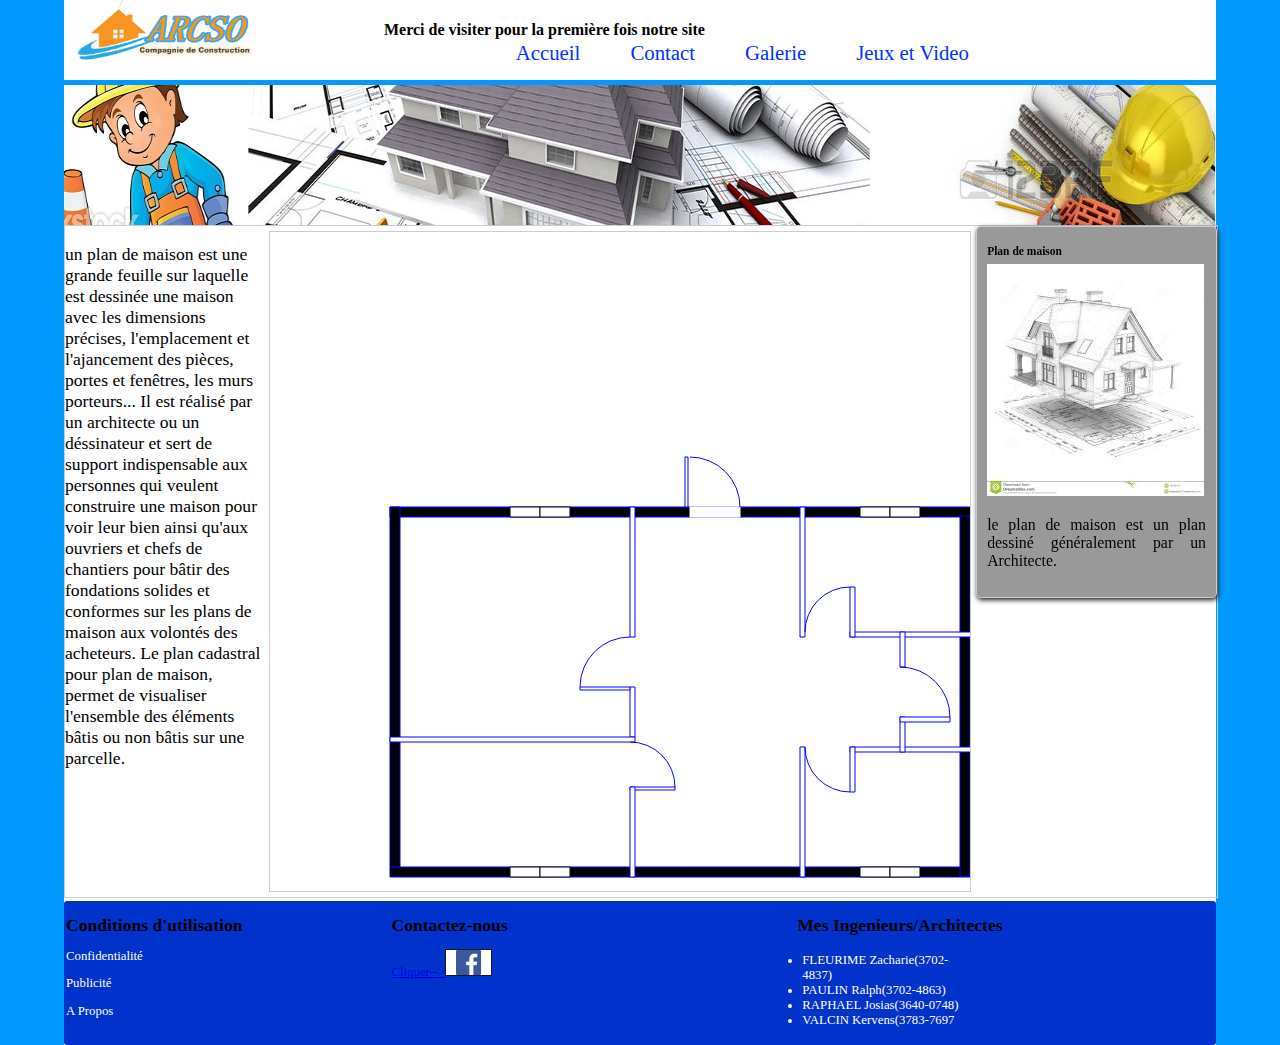
<file: index.html>
<!DOCTYPE html>
<html lang="fr" manifest="manifest.manifest">
	<head>
		<meta charset="utf-8"/>
		<title>Site du ARCSO</title>
		<link rel="stylesheet" href="index.css" />
		<script src="canvas.js"></script>
		<script type="text/javascript">
			function getStorage(){
            var messageH = document.getElementById("messageHeader");
            if(localStorage.getItem("txt_nom") !== null){
                messageH.innerHTML = "<h4>Bienvenue "+localStorage.getItem("txt_nom")+" "+localStorage.getItem("txt_prenom")+"</h4>";
                //  document.write("<h4>Bienvenu "+localStorage.getItem("txt_nom")+" "+localStorage.getItem("txt_prenom")+"</h4>");
            }else{
                //   document.write("<h4>"+"Merci de visiter pour la première fois notre site"+"</h4>");
                messageH.innerHTML = "<h4>"+"Merci de visiter pour la première fois notre site"+"</h4>";
            }



        }
		</script>
	</head>
	<body onload ="createLine();getStorage();">
	
	      <header id="entete">
			<div id="logo">
               <img class="logo" src="images/arcso_logo1.png" alt="Logo de ARCSO" />
            </div>
    		<div style="width: 350px; left: 30%; position: absolute; padding: 0; height: 30px;">
    			<p id="messageHeader" style="width: 450px !important; padding: 0; height: auto;"></p>
    		</div>
		   <div id="menu">
			<nav >
                <ul>
                    <li><a href="multidedia.html">Jeux et Video</a></li>
                    <li><a href="galerie.html">Galerie</a></li>
                    <li><a href="contact.html">Contact</a></li>
					<li><a href="index.html">Accueil</a></li>
                </ul>
            </nav>
		   </div>

		</header>
		<div id="bloc_page">
		
		       <div id="banniere_image">
                 <img id="img-banner" src="images/banniere.png"  alt="" />
               </div>

					 <section id="contenu">
						 <p>un plan de maison est une grande feuille sur laquelle est dessinée une maison avec les dimensions précises, l'emplacement et l'ajancement des pièces, portes et fenêtres, les murs porteurs... Il est réalisé par un architecte ou un déssinateur et sert de support indispensable aux personnes qui veulent construire une maison pour voir leur bien ainsi qu'aux ouvriers et chefs de chantiers pour bâtir des fondations solides et conformes sur les plans de maison aux volontés des acheteurs.
						 Le plan cadastral pour plan de maison, permet de visualiser l'ensemble des éléments bâtis ou non bâtis sur une parcelle.						 </p>

					 <article id="content">
						<!-- <div id="div_canvas">-->
							 <canvas id ="canvas" class="ratation" width="700px"  height="700px"></canvas>





					 </article>
					 <aside id="sidebar">

						<h1>Plan de maison</h1>
						 <img src="images/page.jpeg" alt=""
							  id="fleche_bulle" />
						 <p> le plan de maison est un plan dessiné généralement par un Architecte.</p>

						<!-- <div onload="startGame();">
							 <a href="javascript:startGame();"> <span class="red">JOUEZ !</span></a>

							 <table border="1">
								 <tr>
									 <td id="s1" class="Square" onclick="nextMove(this);"></td>
									 <td id="s2" class="Square" onclick="nextMove(this);"></td>
									 <td id="s3" class="Square" onclick="nextMove(this);"></td>
								 </tr>
								 <tr>
									 <td id="s4" class="Square" onclick="nextMove(this);"></td>
									 <td id="s5" class="Square" onclick="nextMove(this);"></td>
									 <td id="s6" class="Square" onclick="nextMove(this);"></td>
								 </tr>
								 <tr>
									 <td id="s7" class="Square" onclick="nextMove(this);"></td>
									 <td id="s8" class="Square" onclick="nextMove(this);"></td>
									 <td id="s9" class="Square" onclick="nextMove(this);"></td>
								 </tr>
							 </table>

						 </div>-->

					 </aside>
	
					 </section>
					 
					 <footer id="pied_page">
		 <div id="tweet">
              <h1>Conditions d'utilisation</h1>
                <p>Confidentialité</p>
                 <p>Publicité</p>
			     <p>A Propos</p>


            </div>
						 <div id="mes_photos">
							 <h1>Contactez-nous</h1>
							 <p><a href="https://www.facebook.com/">Cliquer--><img src="images/facebook.jpg"  height= "25"></a></p>
						 </div>
						 <div id="mes_Contact">
							 <h1>Mes Ingenieurs/Architectes</h1>
							 <ul>
								 <li><a href="#">FLEURIME Zacharie(3702-4837)</a></li>
								 <li><a href="#">PAULIN Ralph(3702-4863)</a></li>
								 <li><a href="#">RAPHAEL Josias(3640-0748)</a></li>
								 <li><a href="#">VALCIN Kervens(3783-7697</a></li>
							 </ul>

						 </div>
            </footer>

					 </div>
		
             
       </body>
</html>
</file>
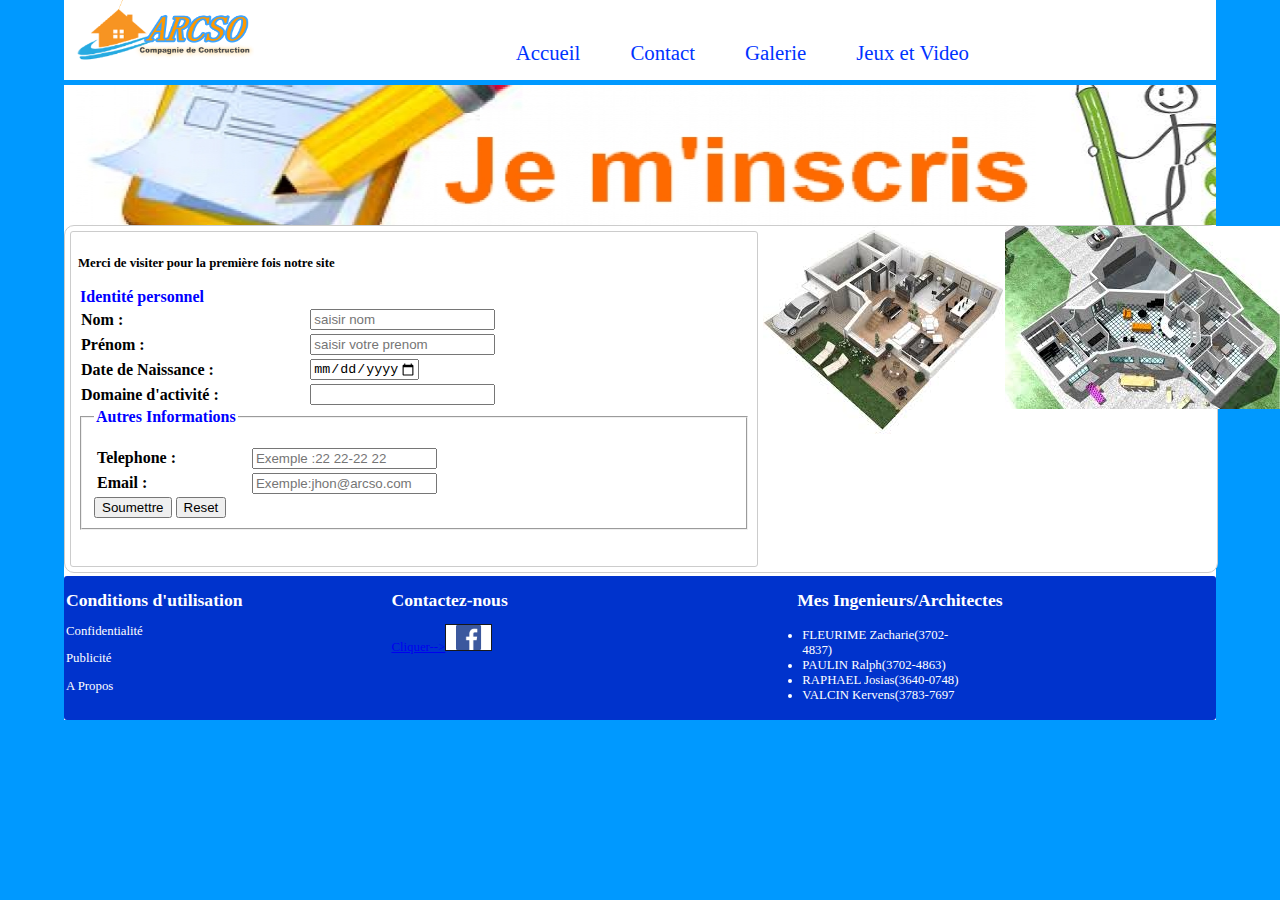
<file: contact.html>
<!DOCTYPE html>
<html lang="fr" manifest="manifest.manifest">
<head>
    <meta charset="UTF-8">
    <title>Page de Contact</title>
    <link rel="stylesheet" href="contact.css" />
    <script >

        function  saveStorage(){
            var nom=document.getElementById('txt_nom').value;
            localStorage.setItem('txt_nom',nom);
            sessionStorage.setItem('txt_nom', nom);

            var prenom=document.getElementById('txt_prenom').value;
            localStorage.setItem('txt_prenom',prenom);
            sessionStorage.setItem('txt_prenom',prenom);

        }

        function getStorage(){
            var message= document.getElementById("messageStorage");
            var messageH = document.getElementById("messageHeader");
            if(localStorage.getItem("txt_nom") !== null){
                message.innerHTML="<h4>Bienvenue "+localStorage.getItem("txt_nom")+" "+localStorage.getItem("txt_prenom")+"</h4>";
                messageH.innerHTML = "<h4>Bienvenue "+localStorage.getItem("txt_nom")+" "+localStorage.getItem("txt_prenom")+"</h4>";
                //  document.write("<h4>Bienvenu "+localStorage.getItem("txt_nom")+" "+localStorage.getItem("txt_prenom")+"</h4>");
            }else{
                //   document.write("<h4>"+"Merci de visiter pour la première fois notre site"+"</h4>");
                message.innerHTML="<h4>"+"Merci de visiter pour la première fois notre site"+"</h4>";
                messageH.innerHTML = "<h4>"+"Merci de visiter pour la première fois notre site"+"</h4>";
            }



        }

    </script>

</head>
<body onload="getStorage();">

<header id="entete">
    <div id="logo">
        <img class="logo" src="images/arcso_logo1.png" alt="Logo de ARCSO" />
    </div>
    <div id="menu">
        <nav >
            <ul>
                <li><a href="multidedia.html">Jeux et Video</a></li>
                <li><a href="galerie.html">Galerie</a></li>
                <li><a href="contact.html">Contact</a></li>
                <li><a href="index.html">Accueil</a></li>
            </ul>
        </nav>
    </div>
</header>
<div id="bloc_page">

    <div id="banniere_image">
        <img id="img-banner" src="images/contact.png"  alt="" />
    </div>

    <section id="contenu">
        <article id="content">
           <!-- <h1>Inscrivez-vous</h1>-->
             <form id="myform" method="Post" action="#">
                 <p id="messageStorage">
                 </p>

                <Legend>Identité personnel</legend>
                <table>
                    <tr>
                        <th><label for="txt_nom">Nom : </label></th>
                        <td colspan="2"><input type="text" id="txt_nom" pattern="^.*[A-Z]*[a-z]?$"  placeholder="saisir nom" required="required"/></td>

                    </tr>

                    <tr>
                        <th><label for="txt_prenom">Prénom : </label></th>
                        <td colspan="2"><input type="text" id="txt_prenom"  pattern="^.*[A-Z]*[a-z]?$"  placeholder="saisir votre prenom" required="required"/></td>

                    </tr>

                    <tr>
                        <th><label for="txt_date">Date de Naissance : </label></th>
                        <td colspan="2"><input type="date" id="txt_date" pattern="(^\d{2}-){2}\d{4}$" min="1950-01-01" max="2017-12-31" step="1" required="required"/></td>
                    </tr>

                    <tr>
                        <th><label for="txt_list_domaines">Domaine d'activité : </label></th>
                        <td colspan="2"><input type="text" id="txt_list_domaines" list="listDomaines" required="required"/></td>
                        <datalist id="listDomaines">
                            <option> Architecte</option>
                            <option> topographe</option>
                            <option> Professionnel</option>
                            <option> Electricien</option>
                            <option> Ingenieur</option>
                            <option> plombiste</option>
                            <option> Boss macon</option>
                            <option> Chauffeur Camion</option>
                            <option> Autres</option>
                        </datalist>
                    </tr>
                </table>
            </fieldset>

            <fieldset>
                <legend>Autres Informations</legend>
                <p>
                <table >
                   <tr>
                        <th><label for="txt_tel">Telephone : </label></th>
                        <td colspan="2"><input type="tel" id="txt_tel" pattern="(^[^6-7][0-9]\d{2}[\-]\d{4}$)" required="required" placeholder="Exemple :22 22-22 22" /></td>

                    </tr>
                    <tr>
                        <th><label for="txt_email">Email : </label></th>
                        <td colspan="2"><input type="email" id="txt_email"   placeholder="Exemple:jhon@arcso.com" /></td>

                    </tr>
            </table>

                 <input type="submit" onclick="saveStorage();"  id="btn_form" class="btn-succes" value="Soumettre" />
                 <input type="reset"  class="btn-default" value="Reset" />

                 </fieldset>
             </form>

        </article>
        <div>
            <img src="images/images%20(2).jpg"/>
        </div>
        <div>
            <img src="images/images%20(3).jpg"/>
        </div>
    </section>




    <footer id="pied_page">
        <div id="tweet">
            <h1>Conditions d'utilisation</h1>
            <p>Confidentialité</p>
            <p>Publicité</p>
            <p>A Propos</p>


        </div>
        <div id="mes_photos">
            <h1>Contactez-nous</h1>
            <p><a href="https://www.facebook.com/">Cliquer--><img src="images/facebook.jpg"  height= "25"></a></p>
        </div>
        <div id="mes_Contact">
            <h1>Mes Ingenieurs/Architectes</h1>
            <ul>
                <li><a href="#">FLEURIME Zacharie(3702-4837)</a></li>
                <li><a href="#">PAULIN Ralph(3702-4863)</a></li>
                <li><a href="#">RAPHAEL Josias(3640-0748)</a></li>
                <li><a href="#">VALCIN Kervens(3783-7697</a></li>
            </ul>

        </div>
    </footer>

</div>

</body>
</html>
</file>
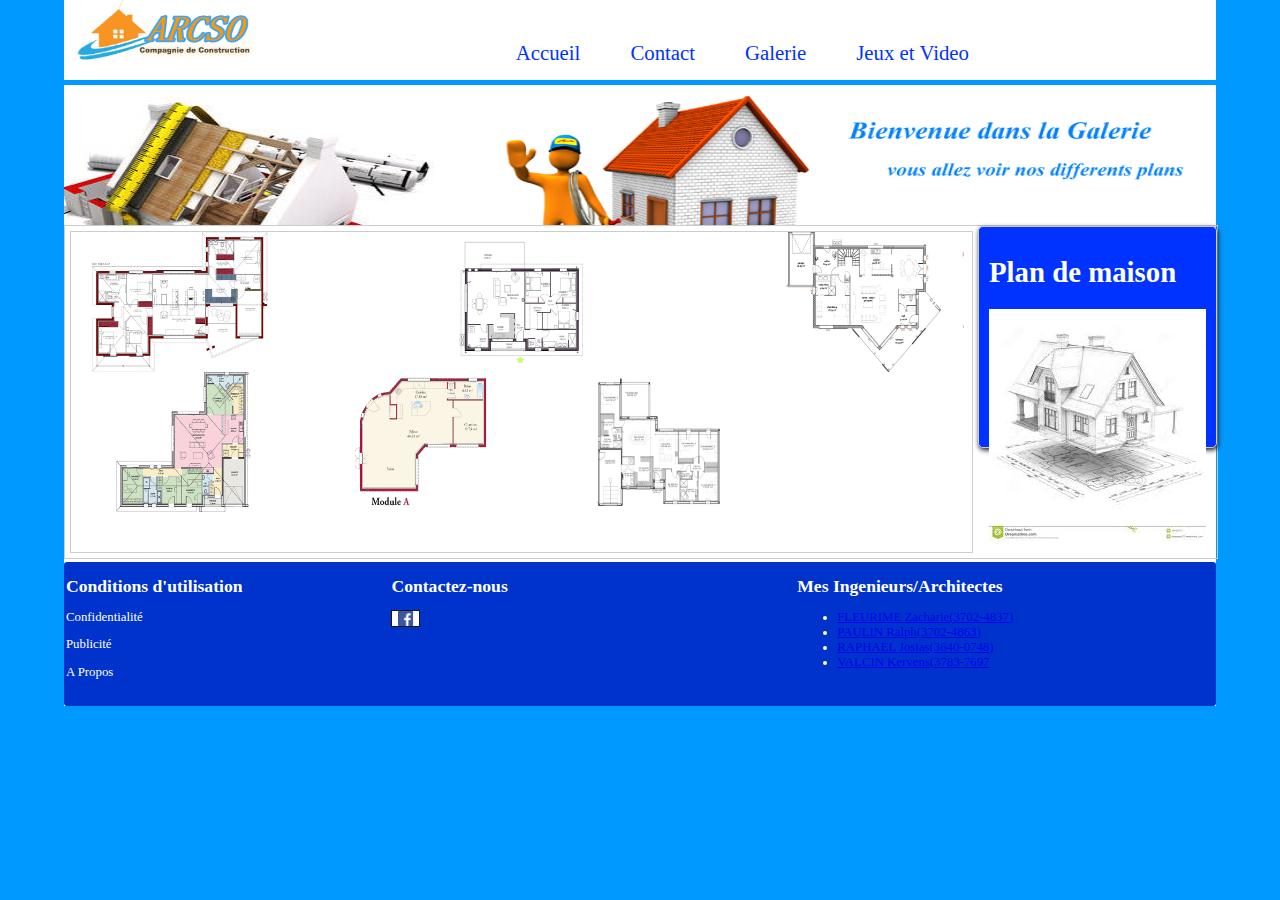
<file: galerie.html>
<!DOCTYPE html>
<HTML lang="fr" manifest="manifest.manifest">
<head>
    <meta charset="utf-8"/>
    <title>Galerie du Site ARCSO</title>
    <link rel="stylesheet" href="galerie.css" />

</head>
<body>

<header id="entete">
    <div id="logo">
        <img class="logo" src="images/arcso_logo1.png" alt="Logo de ARCSO" />
    </div>
    <div id="menu">
        <nav >
            <ul>
                <li><a href="multidedia.html">Jeux et Video</a></li>
                <li><a href="galerie.html">Galerie</a></li>
                <li><a href="contact.html">Contact</a></li>
                <li><a href="index.html">Accueil</a></li>
            </ul>
        </nav>
    </div>
</header>
<div id="bloc_page">

    <div id="banniere_image">
        <img id="img-banner" src="images/galerie.png"  alt="" />
    </div>

    <section id="contenu">
        <article id="content">

                <div>
                    <a href="maisons.html"><img src="images/galerie4.jpg" alt="galerie" class="ico_categorie" /></a>
                    <a href="maison1.html"><img src="images/galerie6.jpg" alt="galerie" class="ico_categorie" /></a>
                    <a href="maison2.html"><img src="images/galerie5.jpg" alt="galerie" class="ico_categorie" /></a>
                    <a href="maison3.html"><img src="images/galerie1.jpg" alt="galerie" class="ico_categorie" /></a>
                    <a href="maison4.html"><img src="images/galerie2.jpg" alt="galerie" class="ico_categorie" /></a>
                    <a href="maison5.html"><img src="images/galerie3.jpg" alt="galerie" class="ico_categorie" /></a>
                </div>
                </article>

       <aside id="sidebar">

               <h1>Plan de maison</h1>
               <img src="images/page.jpeg" alt="" id="fleche_bulle" />

        </aside>
    </section>

    <footer id="pied_page">
        <div id="tweet">
            <h1>Conditions d'utilisation</h1>
            <p>Confidentialité</p>
            <p>Publicité</p>
            <p>A Propos</p>


        </div>
        <div id="mes_photos">
            <h1>Contactez-nous</h1>
            <p><img src="images/facebook.jpg" height="15" ></p>
        </div>
        <div id="mes_amis">
            <h1>Mes Ingenieurs/Architectes</h1>
            <ul>
                <li><a href="#">FLEURIME Zacharie(3702-4837)</a></li>
                <li><a href="#">PAULIN Ralph(3702-4863)</a></li>
                <li><a href="#">RAPHAEL Josias(3640-0748)</a></li>
                <li><a href="#">VALCIN Kervens(3783-7697</a></li>
            </ul>

        </div>
    </footer>

</div>


</body>
</html>
</file>
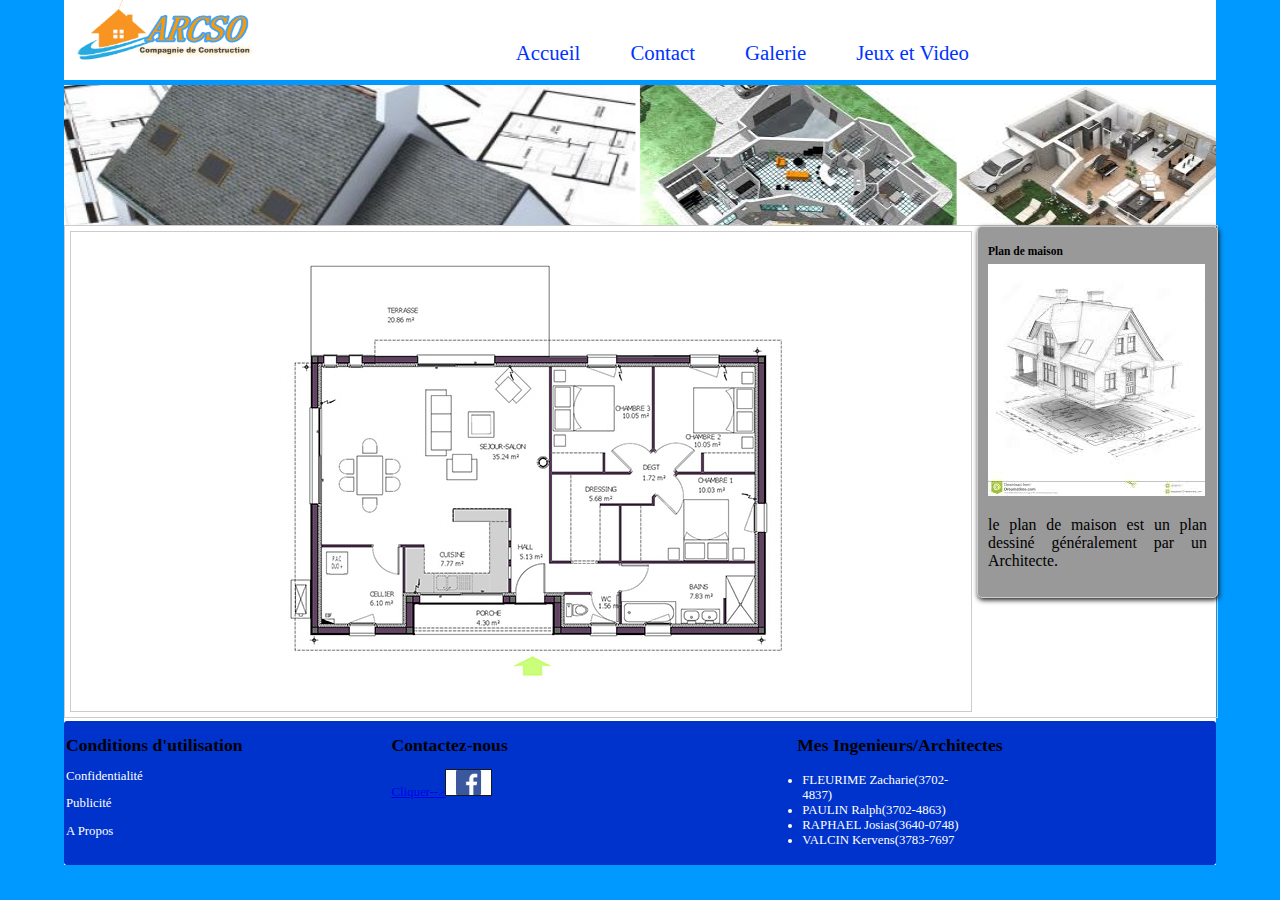
<file: maison1.html>
<!DOCTYPE html>
<HTML lang="fr" manifest="manifest.manifest">
<head>
    <meta charset="utf-8"/>
    <title>Categorie Maison</title>
    <link rel="stylesheet" href="index.css" />

</head>
<body >

<header id="entete">
    <div id="sms"><p></p></div>
    <div id="logo">
        <img class="logo" src="images/arcso_logo1.png" alt="Logo de ARCSO" />
    </div>
    <div id="menu">
        <nav >
            <ul>
                <li><a href="multidedia.html">Jeux et Video</a></li>
                <li><a href="galerie.html">Galerie</a></li>
                <li><a href="contact.html">Contact</a></li>
                <li><a href="index.html">Accueil</a></li>
            </ul>
        </nav>
    </div>
</header>
<div id="bloc_page">

    <div id="banniere_image">
        <img id="img-banner" src="images/banngategorie.png"  alt="" />
    </div>

    <section id="contenu">

        <article id="content">
            <div><img src="images/galerie6.jpg"></div>

        </article>
        <aside id="sidebar">

            <h1>Plan de maison</h1>
            <img src="images/page.jpeg" alt=""
                 id="fleche_bulle" />
            <p> le plan de maison est un plan dessiné généralement par un Architecte.</p>



        </aside>

    </section>

    <footer id="pied_page">
        <div id="tweet">
            <h1>Conditions d'utilisation</h1>
            <p>Confidentialité</p>
            <p>Publicité</p>
            <p>A Propos</p>


        </div>
        <div id="mes_photos">
            <h1>Contactez-nous</h1>
            <p><a href="https://www.facebook.com/">Cliquer--><img src="images/facebook.jpg"  height= "25"></a></p>
        </div>
        <div id="mes_Contact">
            <h1>Mes Ingenieurs/Architectes</h1>
            <ul>
                <li><a href="#">FLEURIME Zacharie(3702-4837)</a></li>
                <li><a href="#">PAULIN Ralph(3702-4863)</a></li>
                <li><a href="#">RAPHAEL Josias(3640-0748)</a></li>
                <li><a href="#">VALCIN Kervens(3783-7697</a></li>
            </ul>

        </div>
    </footer>

</div>


</body>
</html>
</file>
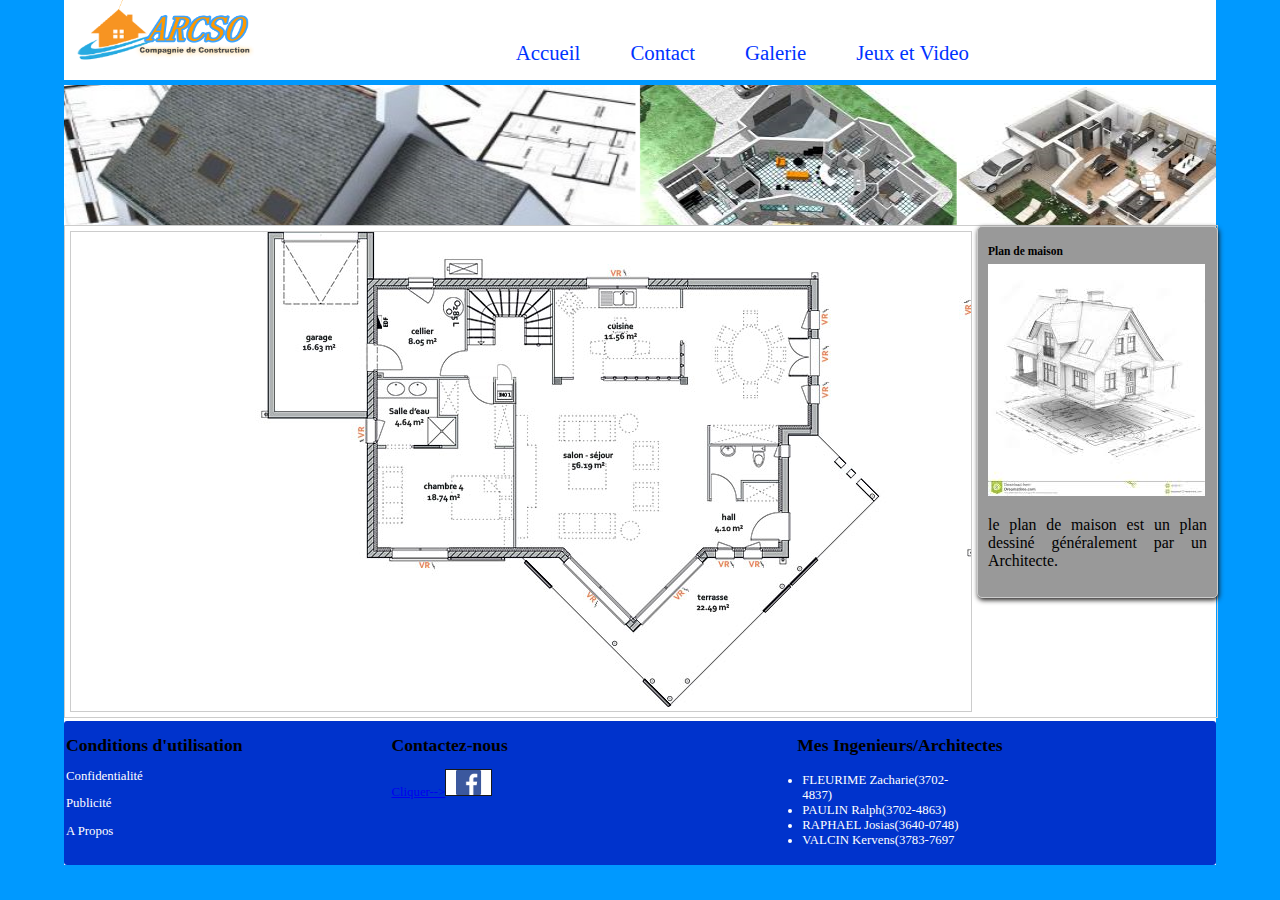
<file: maison2.html>
<!DOCTYPE html>
<HTML lang="fr" manifest="manifest.manifest">
<head>
    <meta charset="utf-8"/>
    <title>Categorie Maison</title>
    <link rel="stylesheet" href="index.css" />

</head>
<body >

<header id="entete">
    <div id="logo">
        <img class="logo" src="images/arcso_logo1.png" alt="Logo de ARCSO" />
    </div>
    <div id="menu">
        <nav >
            <ul>
                <li><a href="multidedia.html">Jeux et Video</a></li>
                <li><a href="galerie.html">Galerie</a></li>
                <li><a href="contact.html">Contact</a></li>
                <li><a href="index.html">Accueil</a></li>
            </ul>
        </nav>
    </div>
</header>
<div id="bloc_page">

    <div id="banniere_image">
        <img id="img-banner" src="images/banngategorie.png"  alt="" />
    </div>

    <section id="contenu">

        <article id="content">
            <div><img src="images/galerie5.jpg"></div>

        </article>
        <aside id="sidebar">

            <h1>Plan de maison</h1>
            <img src="images/page.jpeg" alt=""
                 id="fleche_bulle" />
            <p> le plan de maison est un plan dessiné généralement par un Architecte.</p>



        </aside>

    </section>

    <footer id="pied_page">
        <div id="tweet">
            <h1>Conditions d'utilisation</h1>
            <p>Confidentialité</p>
            <p>Publicité</p>
            <p>A Propos</p>


        </div>
        <div id="mes_photos">
            <h1>Contactez-nous</h1>
            <p><a href="https://www.facebook.com/">Cliquer--><img src="images/facebook.jpg"  height= "25"></a></p>
        </div>
        <div id="mes_Contact">
            <h1>Mes Ingenieurs/Architectes</h1>
            <ul>
                <li><a href="#">FLEURIME Zacharie(3702-4837)</a></li>
                <li><a href="#">PAULIN Ralph(3702-4863)</a></li>
                <li><a href="#">RAPHAEL Josias(3640-0748)</a></li>
                <li><a href="#">VALCIN Kervens(3783-7697</a></li>
            </ul>

        </div>
    </footer>

</div>


</body>
</html>
</file>
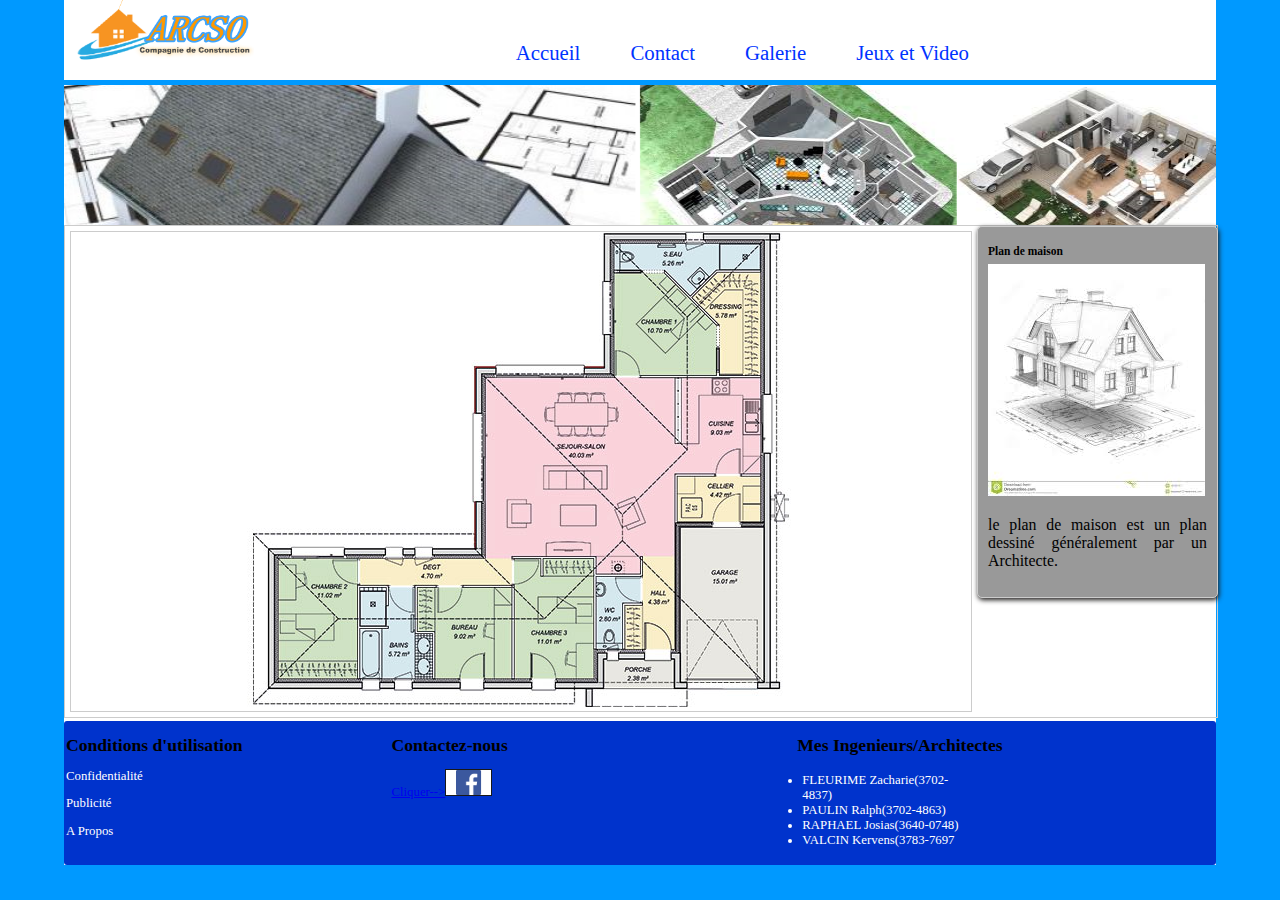
<file: maison3.html>
<!DOCTYPE html>
<HTML lang="fr" manifest="manifest.manifest">
<head>
    <meta charset="utf-8"/>
    <title>Categorie Maison</title>
    <link rel="stylesheet" href="index.css" />

</head>
<body >

<header id="entete">
    <div id="logo">
        <img class="logo" src="images/arcso_logo1.png" alt="Logo de ARCSO" />
    </div>
    <div id="menu">
        <nav >
            <ul>
                <li><a href="multidedia.html">Jeux et Video</a></li>
                <li><a href="galerie.html">Galerie</a></li>
                <li><a href="contact.html">Contact</a></li>
                <li><a href="index.html">Accueil</a></li>
            </ul>
        </nav>
    </div>
</header>
<div id="bloc_page">

    <div id="banniere_image">
        <img id="img-banner" src="images/banngategorie.png"  alt="" />
    </div>

    <section id="contenu">

        <article id="content">
            <div><img src="images/galerie1.jpg"></div>

        </article>
        <aside id="sidebar">

            <h1>Plan de maison</h1>
            <img src="images/page.jpeg" alt=""
                 id="fleche_bulle" />
            <p> le plan de maison est un plan dessiné généralement par un Architecte.</p>



        </aside>

    </section>

    <footer id="pied_page">
        <div id="tweet">
            <h1>Conditions d'utilisation</h1>
            <p>Confidentialité</p>
            <p>Publicité</p>
            <p>A Propos</p>


        </div>
        <div id="mes_photos">
            <h1>Contactez-nous</h1>
            <p><a href="https://www.facebook.com/">Cliquer--><img src="images/facebook.jpg"  height= "25"></a></p>
        </div>
        <div id="mes_Contact">
            <h1>Mes Ingenieurs/Architectes</h1>
            <ul>
                <li><a href="#">FLEURIME Zacharie(3702-4837)</a></li>
                <li><a href="#">PAULIN Ralph(3702-4863)</a></li>
                <li><a href="#">RAPHAEL Josias(3640-0748)</a></li>
                <li><a href="#">VALCIN Kervens(3783-7697</a></li>
            </ul>

        </div>
    </footer>

</div>


</body>
</html>
</file>
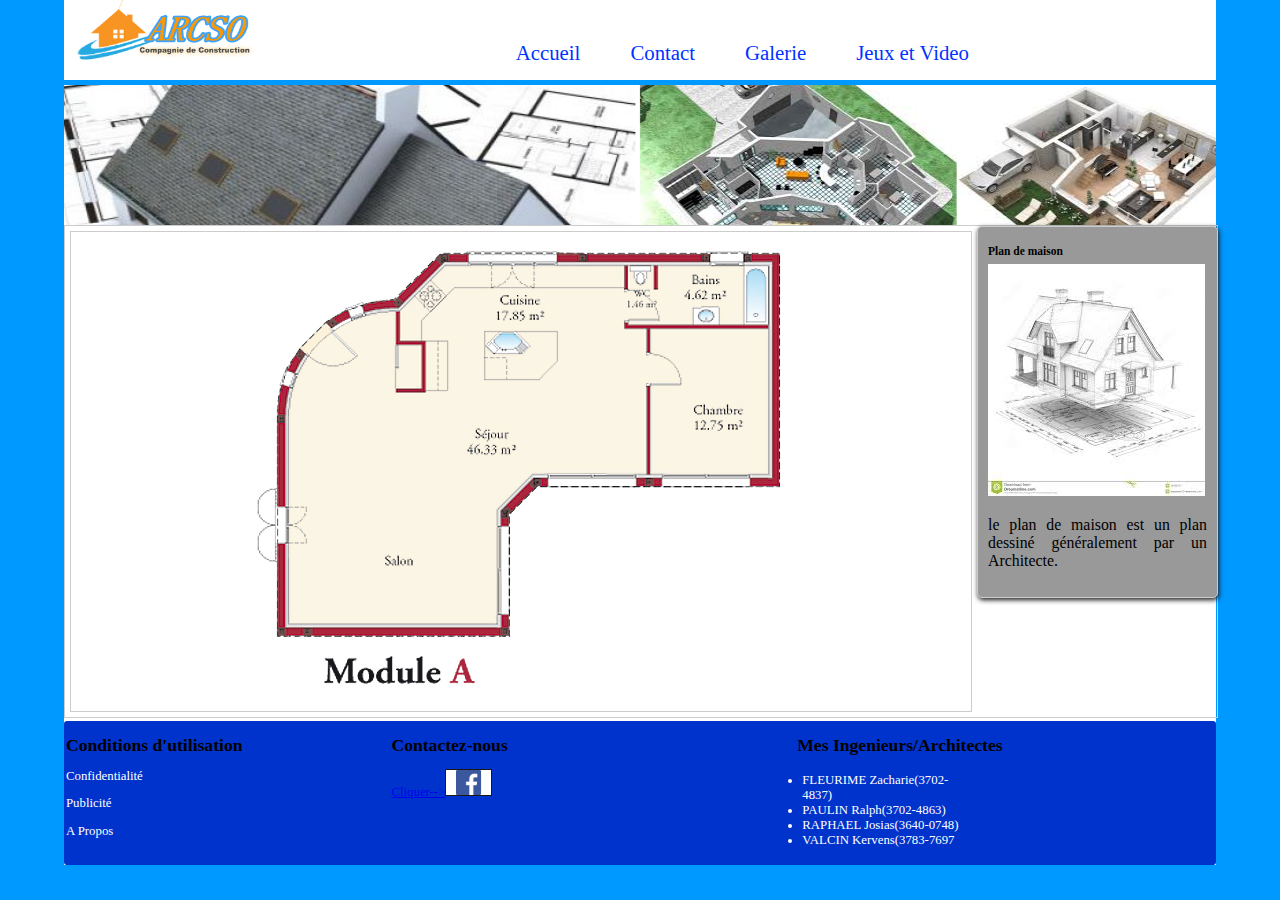
<file: maison4.html>
<!DOCTYPE html>
<HTML lang="fr" manifest="manifest.manifest">
<head>
    <meta charset="utf-8"/>
    <title>Categorie Maison</title>
    <link rel="stylesheet" href="index.css" />

</head>
<body >

<header id="entete">
    <div id="logo">
        <img class="logo" src="images/arcso_logo1.png" alt="Logo de ARCSO" />
    </div>
    <div id="menu">
        <nav >
            <ul>
                <li><a href="multidedia.html">Jeux et Video</a></li>
                <li><a href="galerie.html">Galerie</a></li>
                <li><a href="contact.html">Contact</a></li>
                <li><a href="index.html">Accueil</a></li>
            </ul>
        </nav>
    </div>
</header>
<div id="bloc_page">

    <div id="banniere_image">
        <img id="img-banner" src="images/banngategorie.png"  alt="" />
    </div>

    <section id="contenu">

        <article id="content">
            <div><img src="images/galerie2.jpg"></div>

        </article>
        <aside id="sidebar">

            <h1>Plan de maison</h1>
            <img src="images/page.jpeg" alt=""
                 id="fleche_bulle" />
            <p> le plan de maison est un plan dessiné généralement par un Architecte.</p>



        </aside>

    </section>

    <footer id="pied_page">
        <div id="tweet">
            <h1>Conditions d'utilisation</h1>
            <p>Confidentialité</p>
            <p>Publicité</p>
            <p>A Propos</p>


        </div>
        <div id="mes_photos">
            <h1>Contactez-nous</h1>
            <p><a href="https://www.facebook.com/">Cliquer--><img src="images/facebook.jpg"  height= "25"></a></p>
        </div>
        <div id="mes_Contact">
            <h1>Mes Ingenieurs/Architectes</h1>
            <ul>
                <li><a href="#">FLEURIME Zacharie(3702-4837)</a></li>
                <li><a href="#">PAULIN Ralph(3702-4863)</a></li>
                <li><a href="#">RAPHAEL Josias(3640-0748)</a></li>
                <li><a href="#">VALCIN Kervens(3783-7697</a></li>
            </ul>

        </div>
    </footer>

</div>


</body>
</html>
</file>
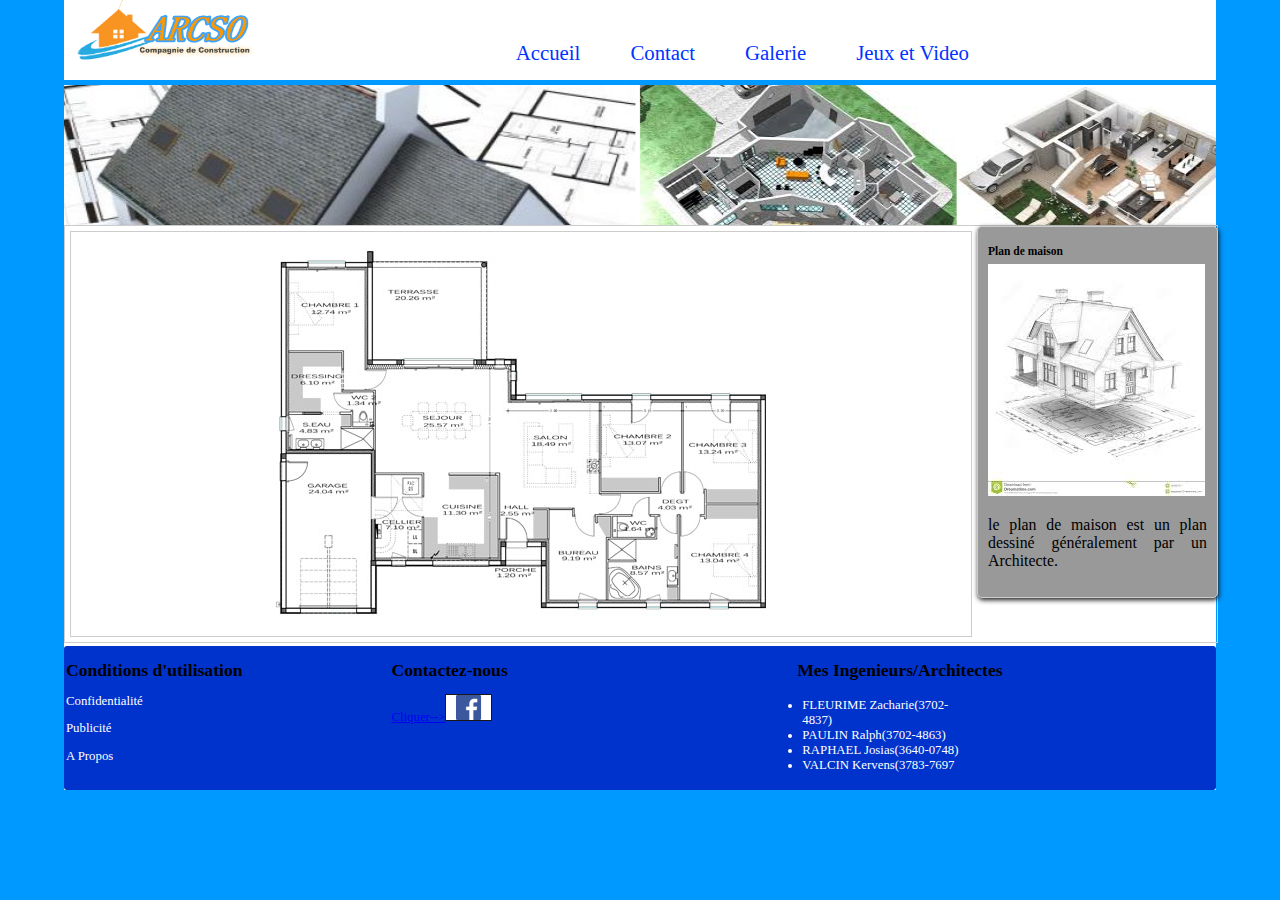
<file: maison5.html>
<!DOCTYPE html>
<HTML lang="fr" manifest="manifest.manifest">
<head>
    <meta charset="utf-8"/>
    <title>Categorie Maison</title>
    <link rel="stylesheet" href="index.css" />

</head>
<body >

<header id="entete">
    <div id="logo">
        <img class="logo" src="images/arcso_logo1.png" alt="Logo de ARCSO" />
    </div>
    <div id="menu">
        <nav >
            <ul>
                <li><a href="multidedia.html">Jeux et Video</a></li>
                <li><a href="galerie.html">Galerie</a></li>
                <li><a href="contact.html">Contact</a></li>
                <li><a href="index.html">Accueil</a></li>
            </ul>
        </nav>
    </div>
</header>
<div id="bloc_page">

    <div id="banniere_image">
        <img id="img-banner" src="images/banngategorie.png"  alt="" />
    </div>

    <section id="contenu">

        <article id="content">
            <div><img src="images/galerie3.jpg"></div>

        </article>
        <aside id="sidebar">

            <h1>Plan de maison</h1>
            <img src="images/page.jpeg" alt=""
                 id="fleche_bulle" />
            <p> le plan de maison est un plan dessiné généralement par un Architecte.</p>



        </aside>

    </section>

    <footer id="pied_page">
        <div id="tweet">
            <h1>Conditions d'utilisation</h1>
            <p>Confidentialité</p>
            <p>Publicité</p>
            <p>A Propos</p>


        </div>
        <div id="mes_photos">
            <h1>Contactez-nous</h1>
            <p><a href="https://www.facebook.com/">Cliquer--><img src="images/facebook.jpg"  height= "25"></a></p>
        </div>
        <div id="mes_Contact">
            <h1>Mes Ingenieurs/Architectes</h1>
            <ul>
                <li><a href="#">FLEURIME Zacharie(3702-4837)</a></li>
                <li><a href="#">PAULIN Ralph(3702-4863)</a></li>
                <li><a href="#">RAPHAEL Josias(3640-0748)</a></li>
                <li><a href="#">VALCIN Kervens(3783-7697</a></li>
            </ul>

        </div>
    </footer>

</div>


</body>
</html>
</file>
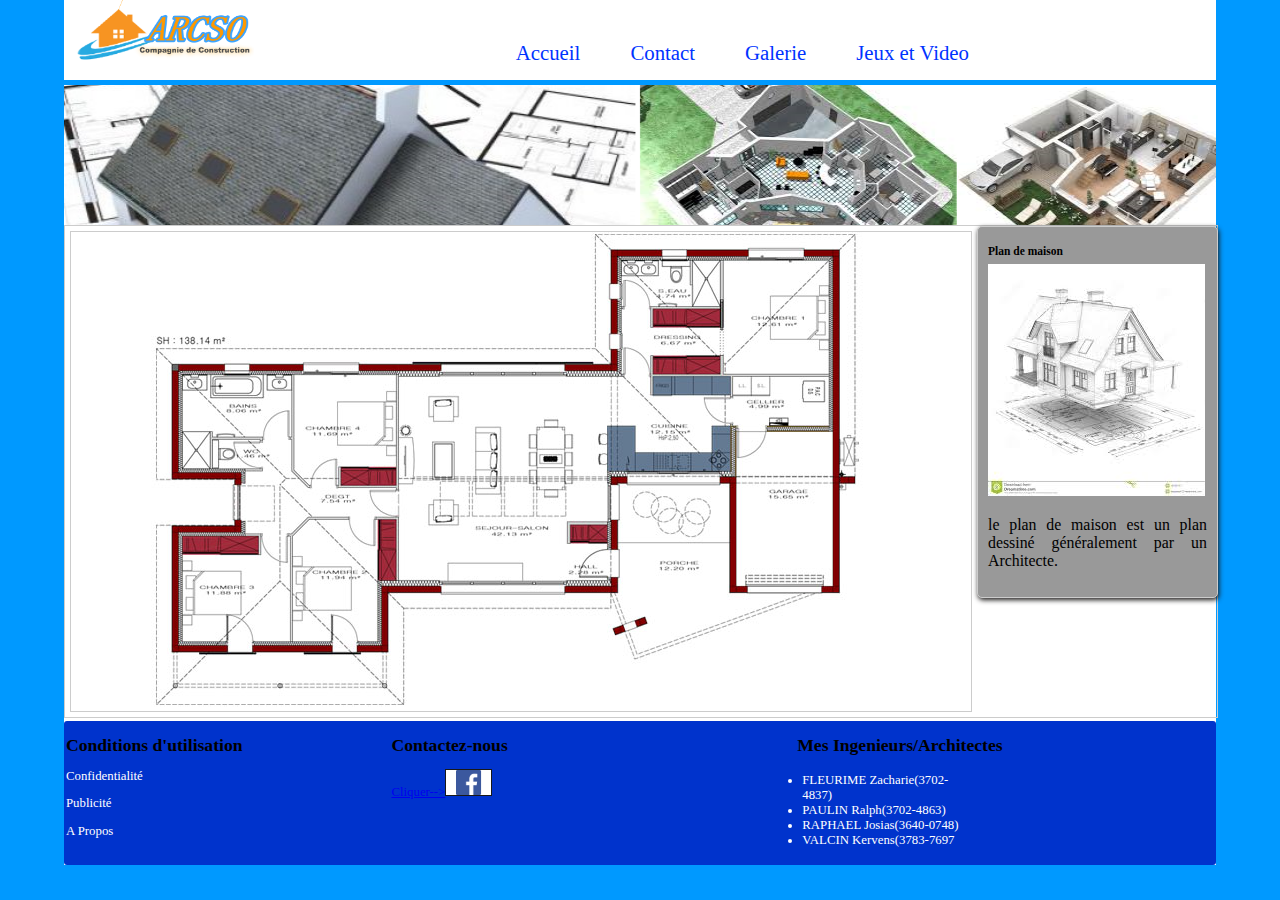
<file: maisons.html>
<!DOCTYPE html>
<HTML lang="fr" manifest="manifest.manifest">
<head>
    <meta charset="utf-8"/>
    <title>Categorie Maison</title>
    <link rel="stylesheet" href="index.css" />

</head>
<body >

<header id="entete">
    <div id="logo">
        <img class="logo" src="images/arcso_logo1.png" alt="Logo de ARCSO" />
    </div>
    <div id="menu">
        <nav >
            <ul>
                <li><a href="multidedia.html">Jeux et Video</a></li>
                <li><a href="galerie.html">Galerie</a></li>
                <li><a href="contact.html">Contact</a></li>
                <li><a href="index.html">Accueil</a></li>
            </ul>
        </nav>
    </div>
</header>
<div id="bloc_page">

    <div id="banniere_image">
        <img id="img-banner" src="images/banngategorie.png"  alt="" />
    </div>

    <section id="contenu">

        <article id="content">
         <div><img src="images/galerie4.jpg"></div>

        </article>
        <aside id="sidebar">

            <h1>Plan de maison</h1>
            <img src="images/page.jpeg" alt=""
                 id="fleche_bulle" />
            <p> le plan de maison est un plan dessiné généralement par un Architecte.</p>



        </aside>

    </section>

    <footer id="pied_page">
        <div id="tweet">
            <h1>Conditions d'utilisation</h1>
            <p>Confidentialité</p>
            <p>Publicité</p>
            <p>A Propos</p>


        </div>
        <div id="mes_photos">
            <h1>Contactez-nous</h1>
            <p><a href="https://www.facebook.com/">Cliquer--><img src="images/facebook.jpg"  height= "25"></a></p>
        </div>
        <div id="mes_Contact">
            <h1>Mes Ingenieurs/Architectes</h1>
            <ul>
                <li><a href="#">FLEURIME Zacharie(3702-4837)</a></li>
                <li><a href="#">PAULIN Ralph(3702-4863)</a></li>
                <li><a href="#">RAPHAEL Josias(3640-0748)</a></li>
                <li><a href="#">VALCIN Kervens(3783-7697</a></li>
            </ul>

        </div>
    </footer>

</div>


</body>
</html>
</file>
<file: index.css>
body {
	margin:0;
    padding:0;
    background-color:#0099FF;	
	  
 } 
 
   #entete
   {
    display: flex;
    width:90%;
	height:80px;
	margin:auto;
	background-color:white;
  }
  #logo{
	  
	float:left; 
	 
	  
  }
  
  .logo{
	  height:70px;
	 width:190px;  
	  
  }
  
  #menu {
	  float : right;
	  color: blue;
	  margin-right:20px;

  }
  
   #menu ul li{
	   
	  display : inline-block;
	  padding:10px;
      margin:15px;
	  color:green;
      text-decoration:none;
      float : right;
	   
   }
 /* Navigation */
 nav
 {
     display: inline-block;
     width: 740px;
     text-align: right;
 }
 nav ul
 {
     list-style-type: none;
 }
 nav li
 {
     display: inline-block;
     margin-right: 15px;
 }
 nav a
 {
     font-size: 1.3em;
     color: #0033FF;
     padding-bottom: 3px;
     text-decoration: none;
 }
 nav a:hover
 {
     color: #760001;
     border-bottom: 3px solid #760001;
 }

   #banniere_image{
	 clear:both;
     margin-top:5px;
	 width:100%;
	 height:140px;
	   
   }
   
   #img-banner{
	 height:140px;
     width: 100%;
	   
	   
   }
   
   
  #bloc_page
  {
    width: 90%;
    margin: auto;
	background-color:white;
  }
  
  #contenu {
	  display: flex;
	  width  : 100%;
      border:1px solid #ccc;
	  
  }

section p,h1{
    font-family: "Times New Roman";
    color:black;
    font-style: normal;
    font-size: 1.1em;
    display: block;
}
  
  #content {
      float: left;
      width: 80%;
      height: auto;
      margin: 5px;
      border: 1px solid #ccc;
  }

 article, aside
 {
     display: inline-block;
     vertical-align: top;
     text-align: justify;
 }

 article p, h1,h2
 {
     width: 625px;
     margin-right: 15px;
 }

 article p, h1,h2
 {
     font-size: 0.8em;
 }

  #sidebar {
      float: right;
      width: 19%;
      height: 350px;
      border: 1px solid #ccc;
  }


 aside
 {
     position: relative;
     width: 235px;
     background-color:#999999;
     box-shadow: 1px 2px 5px #1c1a19;
     border-radius: 5px;
     padding: 10px;
     color: white;
     font-size: 0.9em;
 }

  
  #pied_page{
	  
	#width:100%;
	height:140px;
	background-color:#0033CC;
	border-radius:3px;
	color:white;
	margin-top:3px;
	padding:2px;
	clear:both;
  }


 footer p, footer ul
 {
     font-size: 0.8em;

 }
 footer h1
 {
     font-size: 1.1em;
 }
 #tweet, #mes_photos, #mes_Contact {
     display: inline-block;
     vertical-align: top;
 }
 #tweet
 {
     width: 28%;
 }
 #mes_photos
 {
     width: 35%;
 }
 #mes_Contact
 {
     width: 31%;
 }
 #mes_photos img
 {
     border: 1px solid #181818;
     margin-right: 2px;
 }
 #mes_Contact ul
 {
     display: inline-block;
     vertical-align: top;
     margin-top: 5px;
     width: 48%;
     padding-left:5px;
 }
 #mes_Contact a
 {
     text-decoration: none;
     color: white;
 }


 #jeux_box{

     background-color: #ffffff;
     border: 1px solid #cccccc;
     width: 255px;
     height: auto;
     margin: auto;
     padding-bottom: 10px;
 }
 #jeu{

     width: auto;
     height: auto;
     margin-left: 50px;

 }
 .Square {
     width: 40px;
     height: 40px;
     text-align: center;
     font-size: 18pt;
     font-weight: bold;

 }
 #pub_titre{
     width: 100%;
     height: 50px;
     position: relative;


 }
 #message{
     color:green;
     font-size: medium;
     text-align: center;
     padding: 8px;


 }

 table td {
     color: #025aa5;
     font-weight: 300;


 }
 #monvideo{
     width: 320px;
     height: 240px;
 }

 #message{
     float: left;
     color: #01549b;
     font-size: medium;
     text-align: left;
     padding: 8px;
     margin-bottom: 20px;
 }


 #canvas {
     position: relative;
     border: 2px red;
     /*transform-origin: 25%,25%;*/
     margin-top: -45px;

 }
#div_canvas {
    border: 2px solid blue;
    position: relative;
    width: 40%;
    height: 40%;
}
 @-webkit-keyframes canvas {

     from {transform: rotate(-90deg) scale(0.7,0.7);}
     to {transform: rotate(180deg) scale(0.7,0.7);}
 }

 @-moz-keyframes canvas {

     from {transform: rotate(-90deg) scale(0.7,0.7);}
     to {transform: rotate(180deg) scale(0.7,0.7);}
 }



 .ratation {

     -webkit-animation: canvas 4s ease-in-out infinite;

 }

 .ratation {

     moz-webkit-animation: canvas 4s ease-in-out infinite;

 }
</file>
<file: contact.css>
body {
    margin:0;
    padding:0;
    background-color:#0099FF;

}

#entete
{
    display: flex;
    width:90%;
    height:80px;
    margin:auto;
    background-color:white;
}
#logo{

    float:left;


}

.logo{
    height:70px;
    width:190px;

}


#menu {
    float : right;
    color: blue;
    margin-right:20px;

}
header h1, header h2
{
    margin: 0;
}

header h2
{
    font-size:24px;
}
table
{
    width: 80%;
}
th
{
    text-align:left;
}

#inp1,#inp2
{
    background-color:#000080;
    color:white;
    width:100px;
    height:26px;
    font-weight:bold;

}
section
{
    #padding:10px;
    width:71%;
    display:inline-block;
    background-color:white;
    border-radius:10px;
    color:black;

}
form ul{
    list-style:none;
}

article
{
    background-color:white;
    border-radius:3px;
    border:1px red solid;
    padding:7px;
}
form fieldset
{
    margin-bottom:20px;

}
legend
{
    color:blue;
    font-effect:emboss;
    #font-style:italic;
    font-weight: bold;

}

#menu ul li{

    display : inline-block;
    padding:10px;
    margin:15px;
    color:green;
    text-decoration:none;
    float : right;

}
/* Navigation */
nav
{
    display: inline-block;
    width: 740px;
    text-align: right;
}
nav ul
{
    list-style-type: none;
}
nav li
{
    display: inline-block;
    margin-right: 15px;
}
nav a
{
    font-size: 1.3em;
    color: #0033FF;
    padding-bottom: 3px;
    text-decoration: none;
}
nav a:hover
{
    color: #760001;
    border-bottom: 3px solid #760001;
}

#banniere_image{
    clear:both;
    margin-top:5px;
    width:100%;
    height:140px;

}

#img-banner{
    height:140px;
    width: 100%;


}


#bloc_page
{
    width: 90%;
    margin: auto;
    background-color:white;
}

#contenu{
    display: flex;
    width  : 100%;
    border:1px solid #ccc;


}

#content {
    float: left;
    width: 60%;
    height: 320px;
    margin: 5px;
    border: 1px solid #ccc;
}

article, aside
{
    display: inline-block;
    vertical-align: top;
    text-align: justify;
}

article p, h1,h2
{
    width: 625px;
    margin-right: 15px;
}
.ico_categorie
{
    vertical-align: middle;
    margin-right: 8px;
}
article p, h1,h2
{
    font-size: 0.8em;
}

#sidebar {
    float: right;
    width: 19%;
    height: 350px;
    border: 1px solid #ccc;
}

aside
{
    position: relative;
    width: 235px;
    background-color:#999999;
    box-shadow: 0px 2px 5px #1c1a19;
    border-radius: 5px;
    padding: 10px;
    color: white;
    font-size: 0.9em;
}


#pied_page{

    #width:100%;
    height:140px;
    background-color:#0033CC;
    border-radius:3px;
    color:white;
    margin-top:3px;
    padding:2px;
    clear:both;
}


footer p, footer ul
{
    font-size: 0.8em;

}
footer h1
{
    font-size: 1.1em;
}
#tweet, #mes_photos, #mes_Contact {
    display: inline-block;
    vertical-align: top;
}
#tweet
{
    width: 28%;
}
#mes_photos
{
    width: 35%;
}
#mes_Contact
{
    width: 31%;
}
#mes_photos img
{
    border: 1px solid #181818;
    margin-right: 2px;
}
#mes_Contact ul
{
    display: inline-block;
    vertical-align: top;
    margin-top: 5px;
    width: 48%;
    padding-left:5px;
}
#mes_Contact a
{
    text-decoration: none;
    color: white;
}
</file>
<file: galerie.css>
body {
    margin:0;
    padding:0;
    background-color:#0099FF;

}

#entete
{
    display: flex;
    width:90%;
    height:80px;
    margin:auto;
    background-color:white;
}
#logo{

    float:left;


}

.logo{
    height:70px;
    width:190px;

}

#menu {
    float : right;
    color: blue;
    margin-right:20px;

}

#menu ul li{

    display : inline-block;
    padding:10px;
    margin:15px;
    color:green;
    text-decoration:none;
    float : right;

}
/* Navigation */
nav
{
    display: inline-block;
    width: 740px;
    text-align: right;
}
nav ul
{
    list-style-type: none;
}
nav li
{
    display: inline-block;
    margin-right: 15px;
}
nav a
{
    font-size: 1.3em;
    color: #0033FF;
    padding-bottom: 3px;
    text-decoration: none;
}
nav a:hover
{
    color: #760001;
    border-bottom: 3px solid #760001;
}

#banniere_image{
    clear:both;
    margin-top:5px;
    width:100%;
    height:140px;

}

#img-banner{
    height:140px;
    width: 100%;


}


#bloc_page
{
    width: 90%;
    margin: auto;
    background-color:white;
}

#contenu{
    display: flex;
    width  : 100%;
    border:1px solid #ccc;


}

#content {
    float: left;
    width: 80%;
    height: 320px;
    margin: 5px;
    border: 1px solid #ccc;
}

article, aside
{
    display: inline-block;
    vertical-align: top;
    text-align: justify;
}

article
{
    width: 625px;
    margin-right: 15px;
}
.ico_categorie
{
    vertical-align: middle;
    margin-right: 8px;
    width: 25%;
    height: 140px;
    transform: scale;
}

.zoom{
   width: 320px;
   height: 240px;
}

.image{
  width: 100%;
  height: 100%;
}
article p
{
    font-size: 0.8em;
}

#sidebar {
    float: right;
    width: 19%;
    height: 200px;
    border: 1px solid #ccc;
}

aside
{
    position: relative;
    width: 235px;
    background-color:#0033FF;
    box-shadow: 1px 2px 5px #1c1a19;
    border-radius: 5px;
    padding: 10px;
    color: white;
    font-size: 0.9em;
}


#pied_page{

    #width:100%;
    height:140px;
    background-color:#0033CC;
    border-radius:3px;
    color:white;
    margin-top:3px;
    padding:2px;
    clear:both;
}


footer p, footer ul
{
    font-size: 0.8em;
}
footer h1
{
    font-size: 1.1em;
}
#tweet, #mes_photos, #mes_amis {
    display: inline-block;
    vertical-align: top;
}
#tweet
{
    width: 28%;
}
#mes_photos
{
    width: 35%;
}
#mes_Contact
{
    width: 31%;
}
#mes_photos img
{
    border: 1px solid #181818;
    margin-right: 2px;
}
#mes_Contact ul
{
    display: inline-block;
    vertical-align: top;
    margin-top: 0;
    width: 48%;
    padding-left: 2px;
}
#mes_Contact a
{
    text-decoration: none;
    color: #760001;
}
</file>
